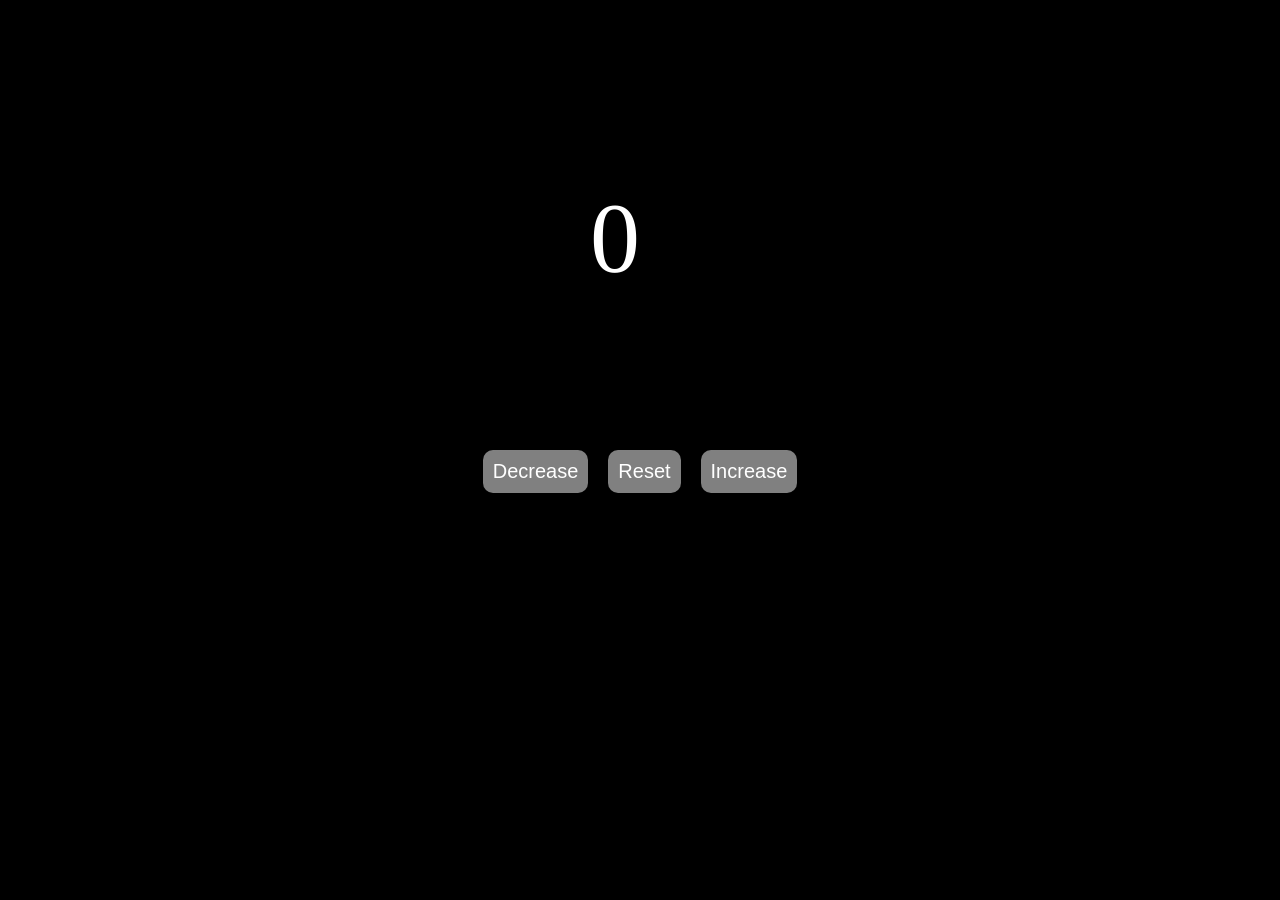
<file: Counter/index.html>
<!DOCTYPE html>
<html lang="en">
<head>
    <meta charset="UTF-8">
    <meta name="viewport" content="width=device-width, initial-scale=1.0">
    <title>Document</title>
    <link rel="stylesheet" href="style.css">
</head>
<body>
    <p id = "p">0</p>
    <div>
        <button id="decre">Decrease</button>
        <button id="reset">Reset</button>
        <button id="incre">Increase</button>
    </div>
    <script src = "script.js"></script>
</body>
</html>
</file>
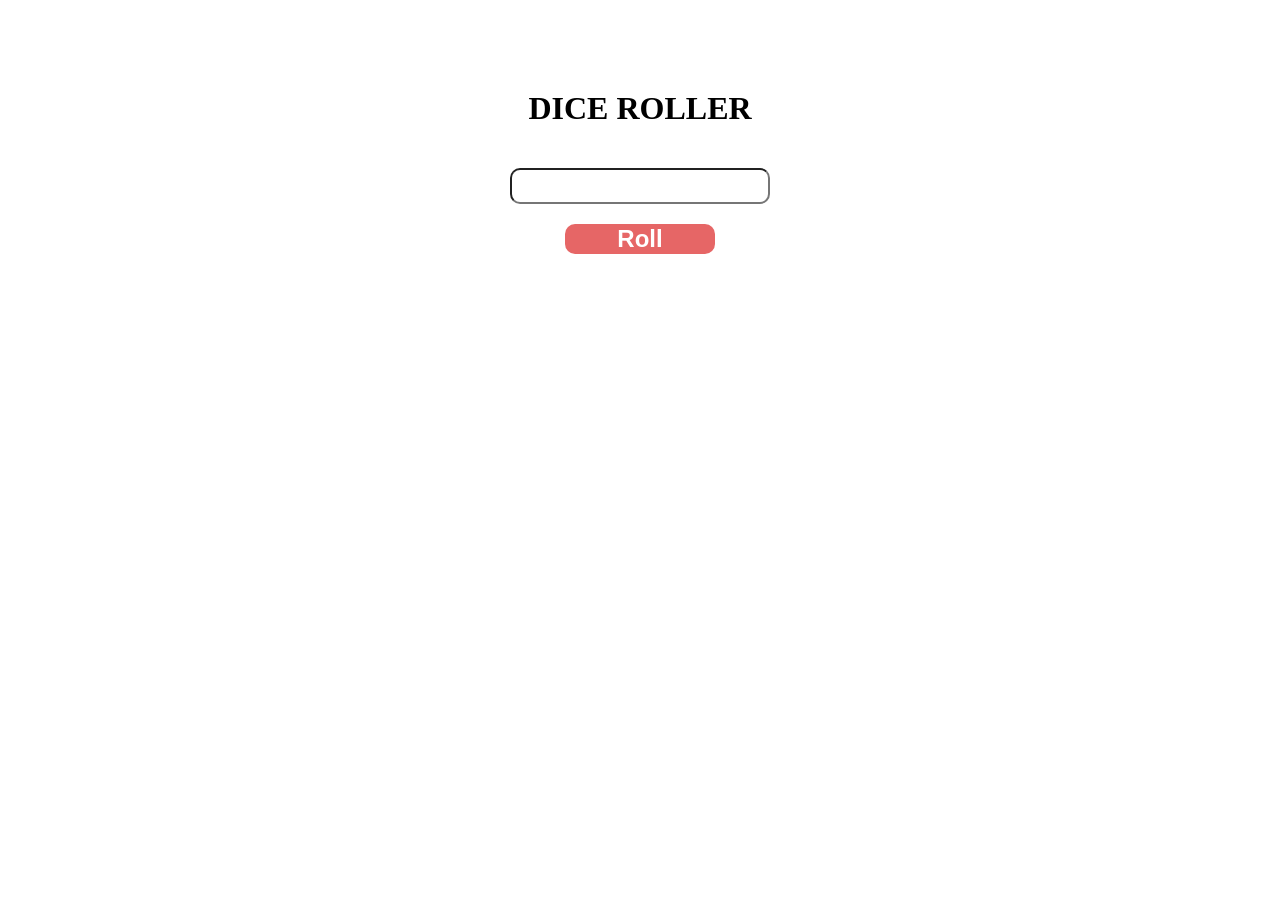
<file: Dice Roller/index.html>
<!DOCTYPE html>
<html lang="en">
<head>
    <meta charset="UTF-8">
    <meta name="viewport" content="width=device-width, initial-scale=1.0">
    <title>Document</title>
    <link rel="stylesheet" href="style.css">
<body>
    <div>
        <h1>DICE ROLLER</h1>
        <input type = "number" id="diceInput"/><br>
        <button id="btn" onclick="fun()">Roll</button>
        <p id = "resultNum"></p>
        <p id ="resultImg"></p>

    </div>
    <script src = "script.js"></script>
</body>
</html>
</file>
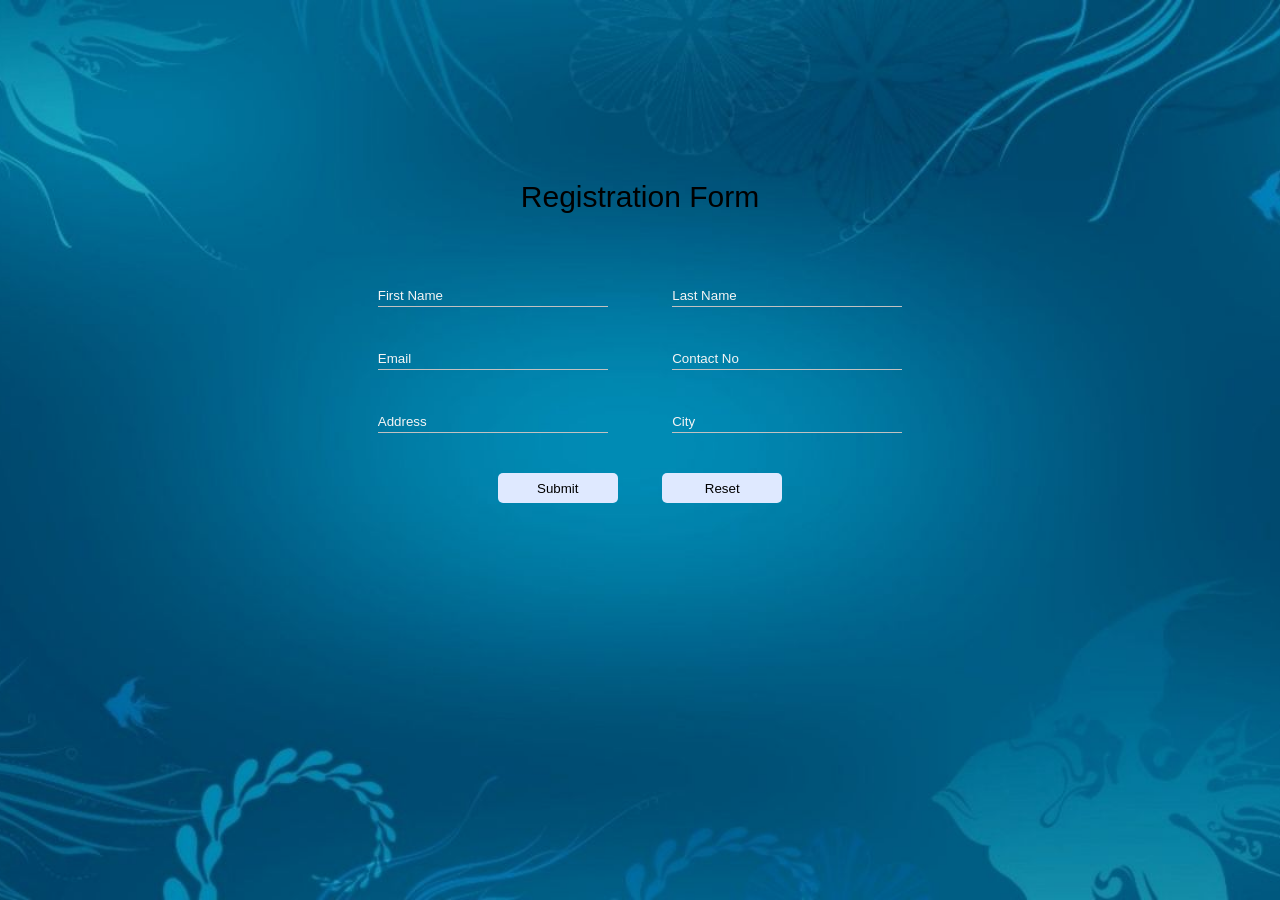
<file: registration/index.html>
<!DOCTYPE html>
<html>
<head>
	<title>Registration Form</title>
	<link href = "registration.css" rel="stylesheet"></style>
</head>
<body>
	<div class="container">
		<form>
			<p id="title">Registration Form</p>
				<div>
					<input type="text" name="" placeholder="First Name" id="fname" class="input" />
					<input type="text" name="" placeholder="Last Name" id="lname" class="input"/>
				</div>
				<div>
					<input type="mail" name="" placeholder="Email" id="mail" class="input"/>
					<input type="text" name="" placeholder="Contact No" id="contact" class="input"/>
				</div>
				<div>
					<input type="text" name="" placeholder="Address" id="address" class="input"/>
					<input type="text" name="" placeholder="City" id="city" class="input"/>
				</div>
			<div>
				<input type="submit" placeholder="REGISTER" class="btn" onclick="validate()" />
				<input type="reset" placeholder="RESET" class="btn" />
			</div>
			<script type="text/javascript" src="registration.js"></script>
		</form>
	</div>
</body>
</html>
</file>
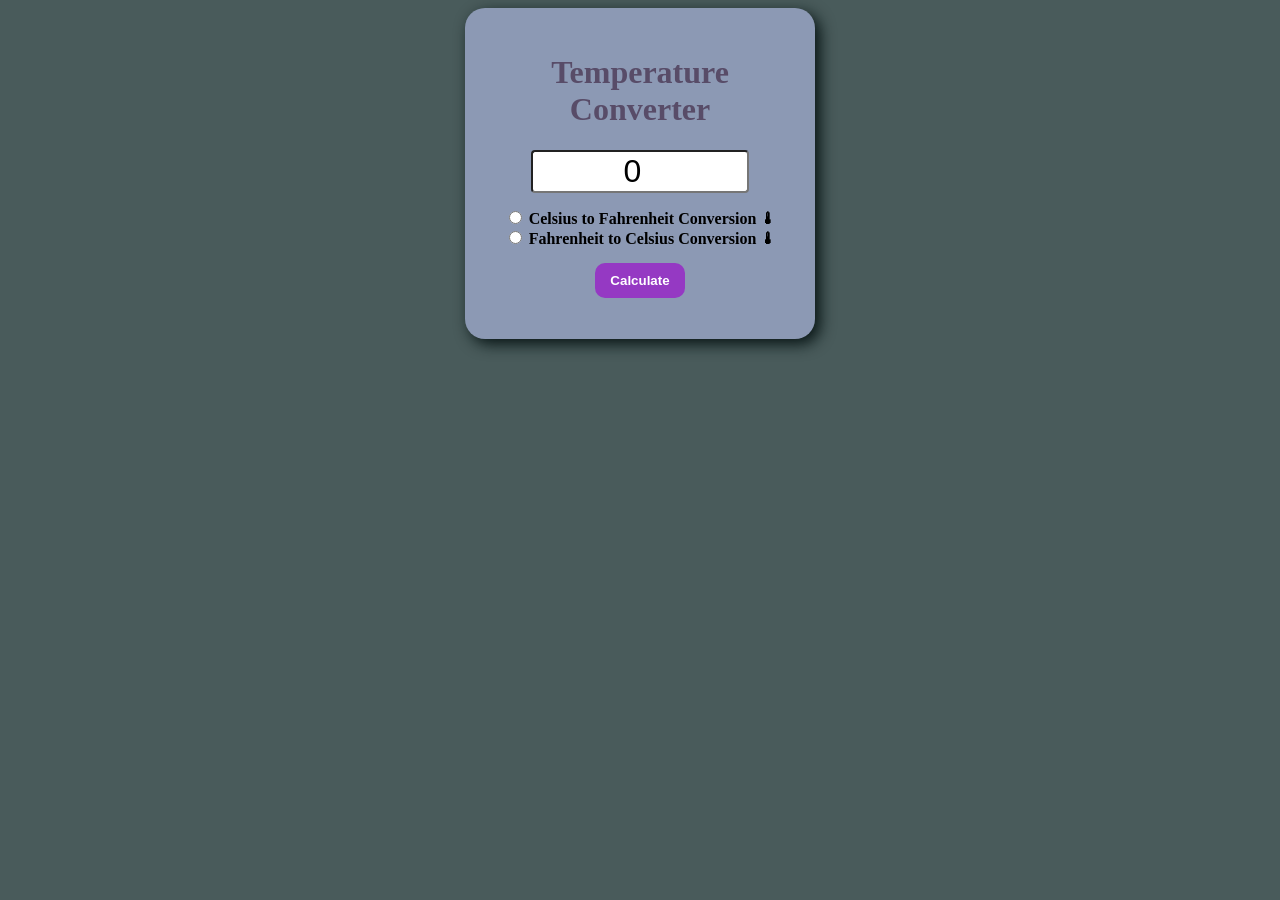
<file: Temperature Converter/index.html>
<!DOCTYPE html>
<html lang="en">
<head>
    <meta charset="UTF-8">
    <meta name="viewport" content="width=device-width, initial-scale=1.0">
    <title>Document</title>
    <link rel="stylesheet" href="style.css">
</head>
<body>
    <form>
        <h1>Temperature Converter</h1>
        <input type="number" id="temperature" value="0"/><br>
         <input type="radio" name = "type" id="fahrenheit"/>
         <label for = "fahrenheit">Celsius to Fahrenheit Conversion 🌡</label><br>
         <input type="radio" name = "type" id = "celsius"/>
        <label for="celsius">Fahrenheit to Celsius  Conversion 🌡</label><br>
        <button type="button" onclick="calculate()">Calculate</button>
        <p id="result"></p>
    </form>
    <script src = "script.js"></script>
</body>
</html>
</file>
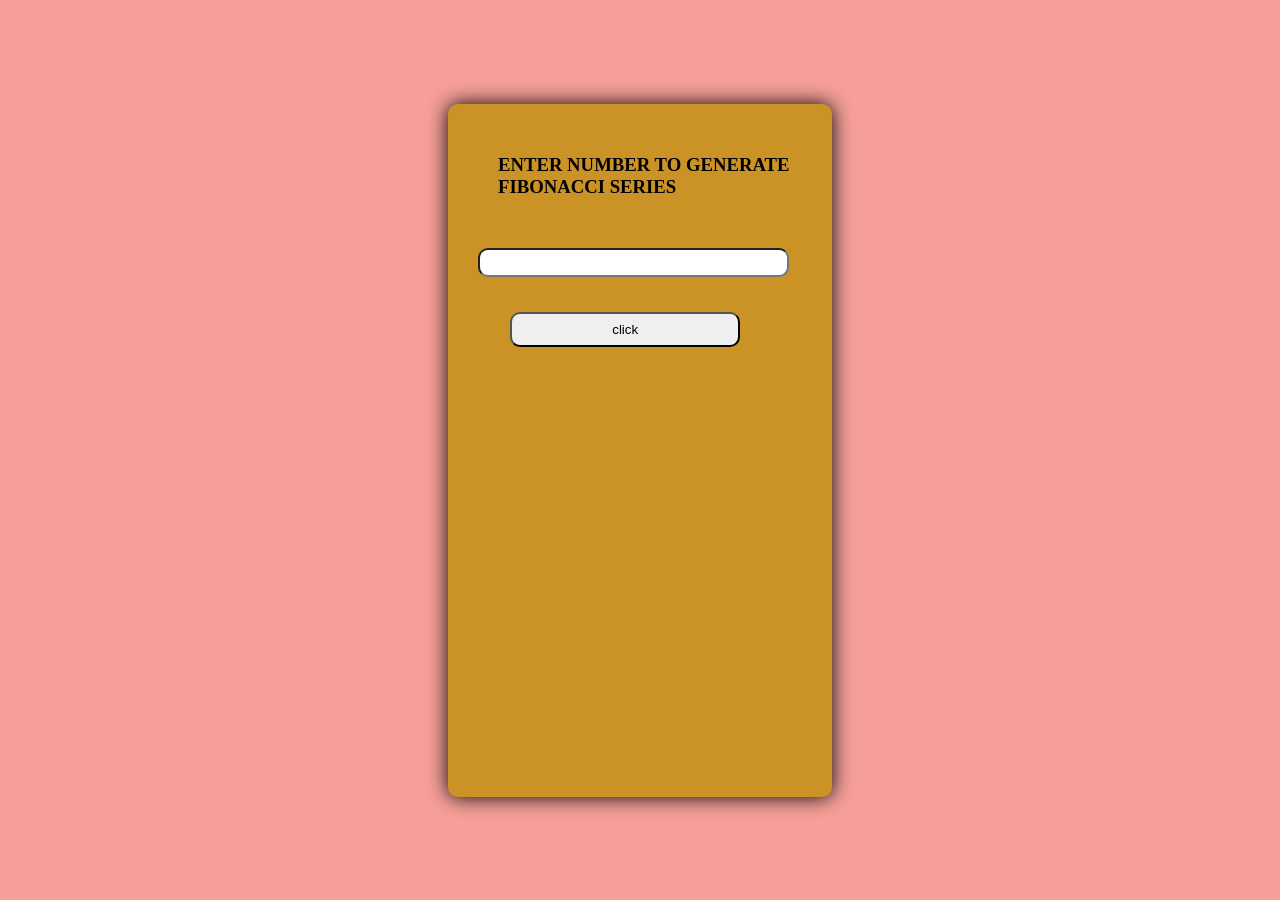
<file: Fibonacci-Number-Generator/Fibonacci-Series.html>
<!DOCTYPE html>
<html>
<head>
	<style>
		*{
			margin: 0px;
			padding: 0px;
		}
		.container{
			width:100%;
			height:100vh;
			background:#f59f98;
			display:flex;
			justify-content:center;
			align-items:center;
		}
		.innercontainer{
			background:#cb9226;
			width:30%;
			height:77vh;
			border-radius:10px;
			box-shadow: 0px 0px 20px black;
		}
		.innercontainer div{
			display:flex;
			flex-direction:column;
			margin-top:50px;
		}
		h3{
			margin-left:50px;
			padding-bottom:10px;
		}
		input{
			width:80%;
			margin-left:30px;
			height:25px;
			border-radius:10px;
			outline:none;
			margin-top: 40px;
		}
		button{
			margin-top:35px;
			height:35px;
			width:60%;
			margin-left:62px;
			border-radius:10px;
		}
		p{
			margin-left:110px;
			margin-top: 50px;
			font-size:2.5em;
			font-weight:bold;
		}
	</style>
</head>
<body>
<div class="container">
	<div class="innercontainer">
		<div>
		<h3>ENTER NUMBER TO GENERATE FIBONACCI SERIES</h3>
<input type='number' id="input">

<button onclick="cal()">click</button>
<p id="result"></p>
</div>
</div>
</div>
<script>
	function cal()
	{
		let a=-1,b=1,c;
		let n = document.getElementById("input").value;
		for(let i=0;i<n;i++)
		{
			let v = document.getElementById("result");
			let value = document.getElementById("result").textContent;
			c=a+b;
			v.innerHTML=value+" "+c;
			a=b;
			b=c;

		}
	}
</script>
</body>
</html>
</file>
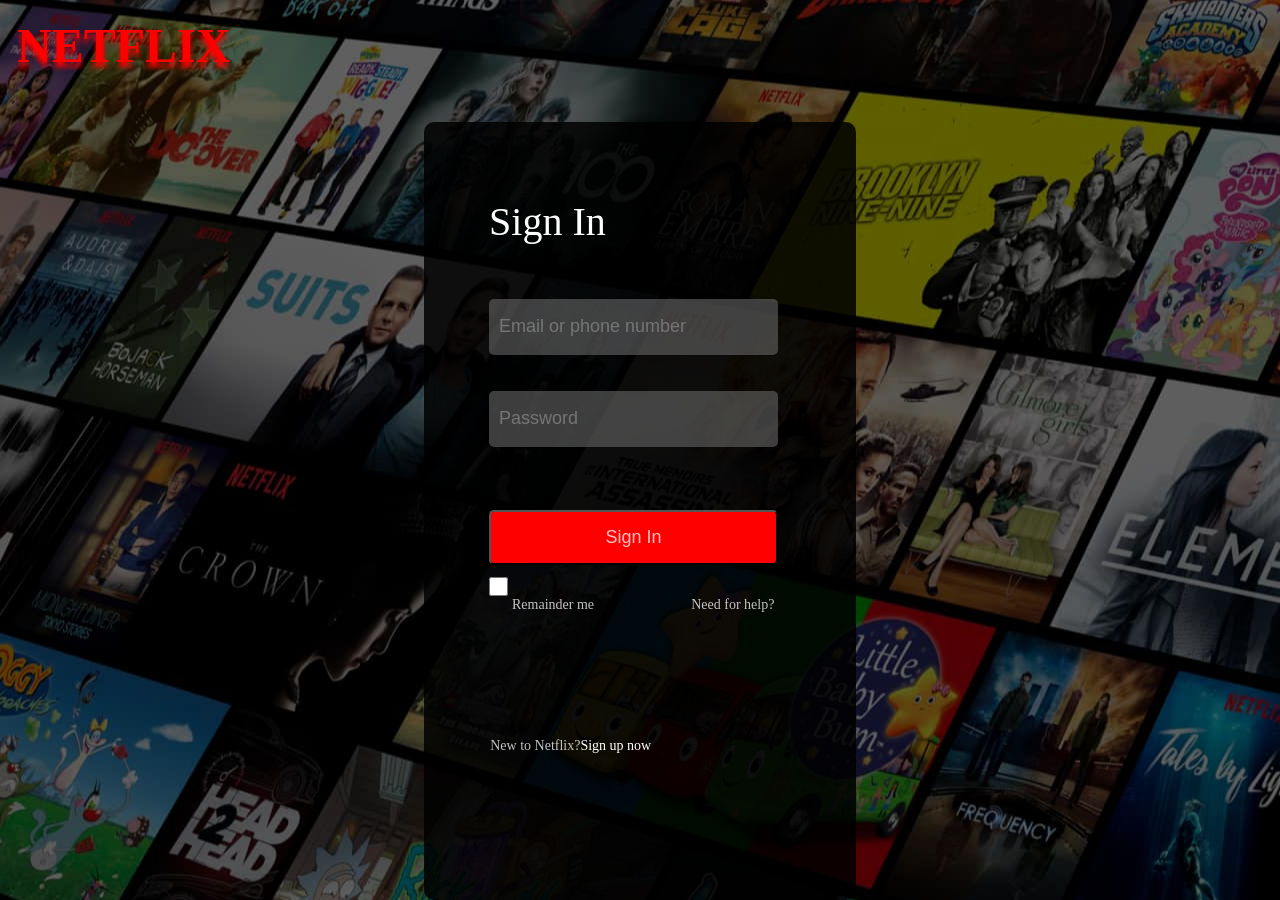
<file: Netflix-Sign In Page(clone)/SignIn.html>
<!DOCTYPE html>
<html>
<head>
	<link rel="stylesheet" type="text/css" href="clone.css">
</head>
<body>
	<div class="container">
		<p id="head">NETFLIX</p>
		<div class="innercontainer">
		<div class="inneritems">
			<p>Sign In</p>
			<input class="firstbox box" type="text" name="username" placeholder="Email or phone number">
			<input class="box" type="password" name="password" placeholder="Password">
			<button class="btn">Sign In</button>
			<input type="checkbox" name="" class="check"><label class="label1">Remainder me</label><label class="label2"> Need for help?</label>
			<div class="s">New to Netflix?<a>Sign up now</a></div>
		</div>
	</div>
	</div>
</body>
</html>
</file>
<file: Counter/style.css>
*{
    background-color:black;
    margin: 0px;
    padding:0px;
    color:white;
    font-size:20px;
}
button{
    background-color:grey;
    border:none;
    border-radius: 10px;
    padding:10px;
    cursor: pointer;
}
button:hover{
    background-color: tomato;
}
div{
    display: flex;
    justify-content: center;
    gap:20px;
    margin-top: 20vh;
}
p{
    width:100px;
    height:10vh;
    margin: auto;
    margin-top: 20vh;
    font-size: 5em;
}
</file>
<file: Dice Roller/style.css>
div{
    text-align: center;
    margin-top: 10vh;
}
input{
    margin: 20px 20px;
    width:20%;
    text-align: center;
    border-radius: 10px;
    height:30px;
}
button{
    width:150px;
    border:none;
    background-color: rgb(230, 102, 102);
    font-size: 1.5em;
    border-radius: 10px;
    color:white;
    font-weight: bold;
    transition-duration:0.5s;
}
button:hover{
    background-color: rgb(229, 43, 43);
    cursor:pointer;
}
#resultNum{
    font-size:1.5em;
}
</file>
<file: registration/registration.css>
*{
	margin:0px;
	padding:0px;
	font-family:sans-serif;
}
body{
	background:url("background.jpg");
	background-attachment:fixed;
	background-position:center;
	background-size:cover;
}
.container{
	width:100%;
	height:100vh;
	display: flex;
	justify-content:center;
	align-items: center;
}
form{
	width:50%;
	height:60vh;
	display:flex;
	flex-direction:column;
	align-items:center;
}
form p{
	padding-bottom: 50px;
}
.input{
	margin:20px auto;
	margin-left:30px;
	margin-right:30px;
	border:none;
	background-color:transparent;
	border-bottom:1px solid #c1c1c1;
	width:230px;
	height:22px;
}
input:focus{
	outline:none;
	transform: scale(1.10);
	color:black;
}
.btn{
	width:120px;
	height:30px;
	margin:10px auto;
	margin-left:20px;
	margin-top:20px;
	margin-right:20px; 	
	border:none;
	background:#dfe9ff;
	border-radius:5px;
}
p{
	font-size:30px;
}
.btn:hover{
	transform:scale(1.1);
	cursor:pointer;
}
::placeholder {
  color: whitesmoke;
}
</file>
<file: Temperature Converter/style.css>
form{
    background-color: rgb(140, 153, 180);
    margin: auto;
    text-align: center;
    max-width: 300px;
    padding: 40px;
    border-radius:20px;
    padding:25px;
    box-shadow: 5px 5px 15px rgb(6, 19, 19);
}
h1{
    color:rgb(88, 76, 104)
}
body{
    background-color: rgb(73, 91, 91);
}
#temperature{
    width:70%;
    text-align: center;
    font-size: 2em;
    border-radius: 4px;
    margin-bottom: 15px;
}
label{
     font: size 1.5em;
     font-weight: bold;
}
button{
    border:none;
    cursor:pointer;
    font: size 1.8em;
    padding:10px 15px;
    margin-top: 15px;
    border-radius: 10px;
    color:white;
    font-weight: bold;
    background-color:rgb(149, 57, 195);
}
button:hover{
    border:2px solid black;
}
</file>
<file: Netflix-Sign In Page(clone)/clone.css>
*{
	margin:0px;
	padding:0px;
	color:white;
}
body{
	background-image:url("background-image.jpg");
	background-position:center;
	background-attachment:cover;
}
.container{
	width:100%;
	display:flex;
	justify-content:center;
	align-items:flex-end;
	height:100vh;
	background-color:rgba(0,0,0,.5);
}
.container .innercontainer{
	background:rgba(0,0,0,0.85);
	width:33.7%;
	height:86.5vh;
	border-radius:10px;
}
#head{
	position:absolute;
	bottom:93vh;
	color:red;
	font-size:3em;
	right:82%;
	font-weight:bold;
	top:2vh;
	text-shadow:0px 5px 5px red;
}
.inneritems{
	display:flex;
	flex-direction:column;
}
.inneritems p{
	font-size:2.5em;
	margin-top:8.5vh;
	margin-left:15%;
}
.inneritems .firstbox{
	margin-top:6vh;
} 
.inneritems input{
	margin-left:15%;
	margin-top:4vh;
	padding:10px;
	font-size:18px;
	color:#ffffffc2;
	width:67%;
	height:6.2vh;
	box-sizing:border-box;
	border-radius:5px;
	border:none;
	background-color: rgb(111 111 111 / 55%);
}
.btn{
	margin-left:15%;
	margin-top:7vh;
	padding:10px;
	font-size:18px;
	color:#ffffffc2;
	width:67%;
	height:6.2vh;
	box-sizing:border-box;
	border-radius:5px;
	background-color:red;
}
.innerbox .box{
	padding:10%;
}
.checkbox{ 
	width:10%;
	height:10vh;	
}
.inneritems .check{
	margin-right:80%;
	margin-top:10px;
	width:4.5%;
	height:2.5vh;
}
.label1{
	position:absolute;
	top:66.3vh;
	color:#ffffffc2;
	left:40%;
	font-size:14px;
}
.label2{
	position:absolute;
	top:66.3vh;
	color:#ffffffc2;
	font-size:14px;
	left:54%;
}
.s{
	position:absolute;
	top:82vh;
	color:#ffffffc2;
	font-size:14px;
	left:38.3%;
}
</file>
